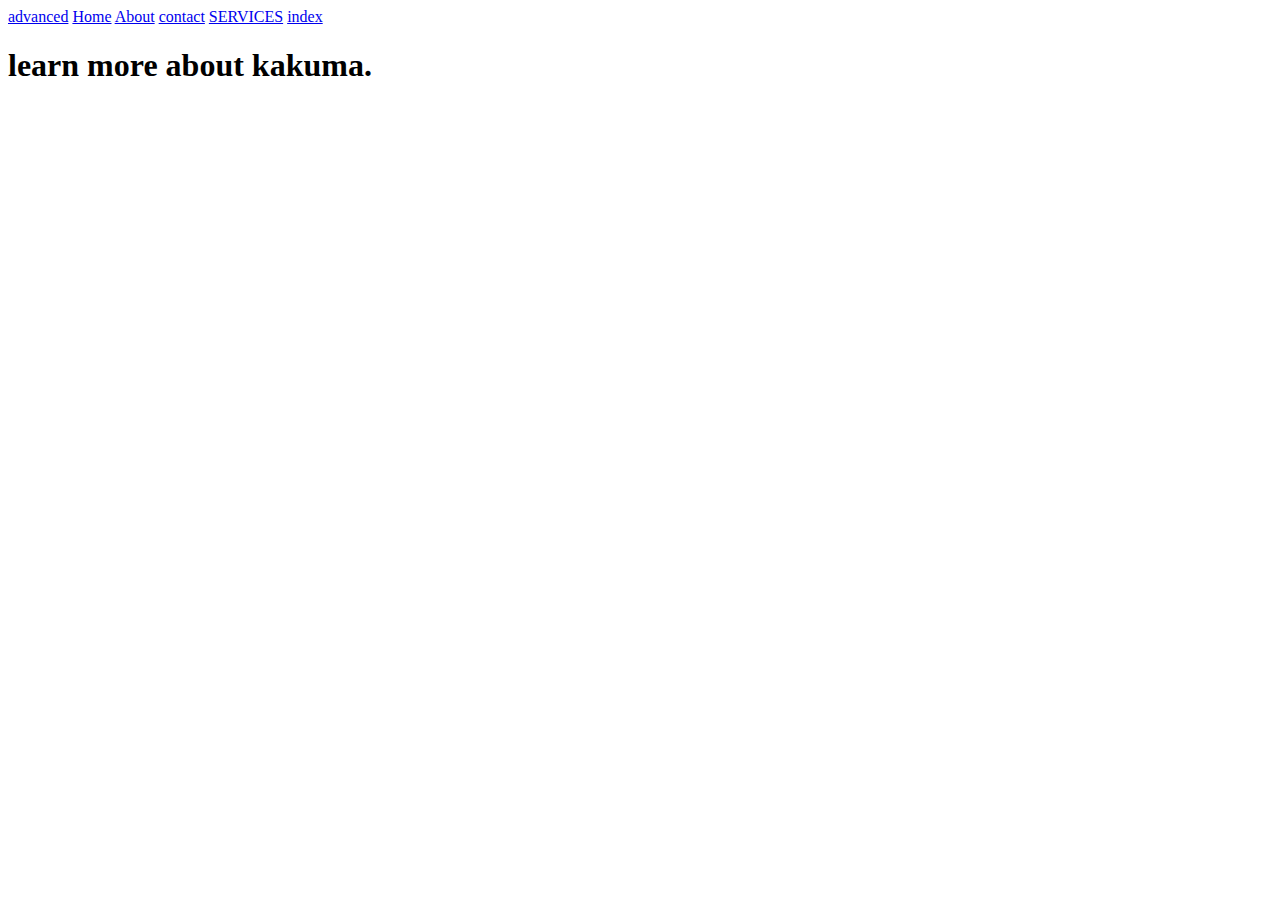
<file: index.html>
<!DOCTYPE html>
<html>
<head>
	<meta charset="utf-8">
	<meta name="viewport" content="width=device-width, initial-scale=1">
	<title>About</title>
	<a href="advanced.html">advanced</a>
	<a href="Home.html">Home</a>
	<a href="About.html">About</a>
	<a href="contact.html">contact</a>
	<a href="SERVICES.html">SERVICES</a>
	<a href="Index.html"> index</a>
</head>
<body>
	<h1>learn more about kakuma.</h1>

</body>
</html>
</file>
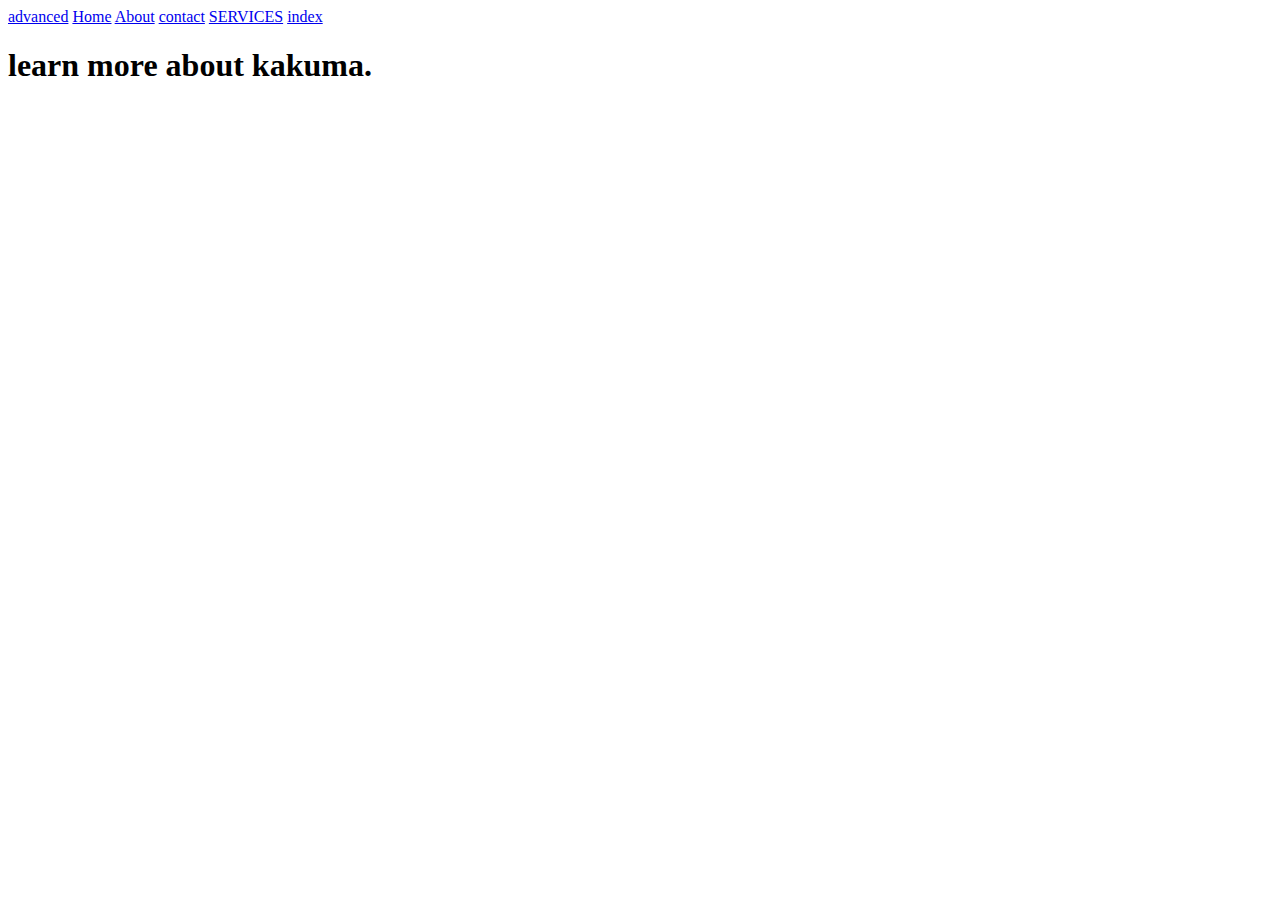
<file: About.html>
<!DOCTYPE html>
<html>
<head>
	<meta charset="utf-8">
	<meta name="viewport" content="width=device-width, initial-scale=1">
	<title>About</title>
	<a href="advanced.html">advanced</a>
	<a href="Home.html">Home</a>
	<a href="About.html">About</a>
	<a href="contact.html">contact</a>
	<a href="SERVICES.html">SERVICES</a>
	<a href="Index.html"> index</a>
</head>
<body>
	<h1>learn more about kakuma.</h1>

</body>
</html>
</file>
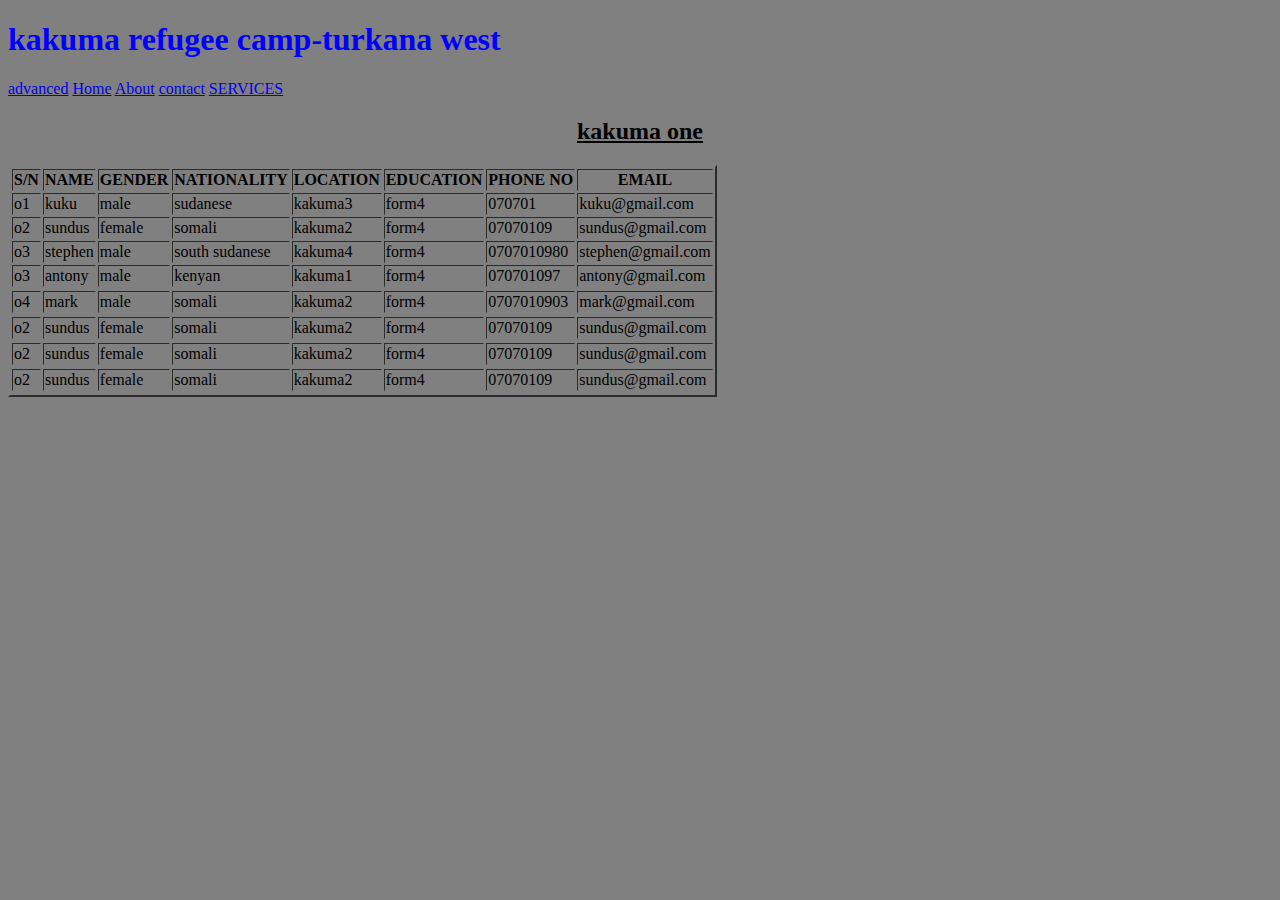
<file: advanced.html>
<!DOCTYPE html>
<html>
<head>
	<h1 style="color:blue;">kakuma refugee camp-turkana west</h1>
	<meta charset="utf-8">
	<meta name="viewport" content="width=device-width, initial-scale=1">
	<title></title>
	<link rel="ICON" type="IMAGE/JPG" href="">

	<a href="advanced.html">advanced</a>
	<a href="Home.html">Home</a>
	<a href="About.html">About</a>
	<a href="contact.html">contact</a>
	<a href="SERVICES.html">SERVICES</a>
	<table border="2px">
		<tr>
			<th>S/N</th>
			<th>NAME</th>
			<th>GENDER</th>
			<th>NATIONALITY</th>
			<th>LOCATION</th>
			<th>EDUCATION</th>
			<th>PHONE NO</th>
			<th>EMAIL</th>
			<h2 style="text-align: center;"><u>kakuma one</u></h2>
		</tr>
		<tr>
			<td>o1</td>
			<td>kuku</td>
			<td>male</td>
			<td>sudanese</td>
			<td>kakuma3</td>
			<td>form4</td>
			<td>070701</td>
			<td>kuku@gmail.com</td>
		</tr>
		<tr>
			<td>o2</td>
			<td>sundus</td>
			<td>female</td>
			<td>somali</td>
			<td>kakuma2</td>
			<td>form4</td>
			<td>07070109</td>
			<td>sundus@gmail.com</td>
		</tr>
		<tr>
			<td>o3</td>
			<td>stephen</td>
			<td>male</td>
			<td>south sudanese</td>
			<td>kakuma4</td>
			<td>form4</td>
			<td>0707010980</td>
			<td>stephen@gmail.com</td>
		</tr>
		</tr>
		<tr>
			<td>o3</td>
			<td>antony</td>
			<td>male</td>
			<td>kenyan</td>
			<td>kakuma1</td>
			<td>form4</td>
			<td>070701097</td>
			<td>antony@gmail.com</td>
		</tr>
		<tr>
			</tr>
		<tr>
			<td>o4</td>
			<td>mark</td>
			<td>male</td>
			<td>somali</td>
			<td>kakuma2</td>
			<td>form4</td>
			<td>0707010903</td>
			<td>mark@gmail.com</td>
		</tr>
		<tr>
			</tr>
		<tr>
			<td>o2</td>
			<td>sundus</td>
			<td>female</td>
			<td>somali</td>
			<td>kakuma2</td>
			<td>form4</td>
			<td>07070109</td>
			<td>sundus@gmail.com</td>
		</tr>
		<tr>
			</tr>
		<tr>
			<td>o2</td>
			<td>sundus</td>
			<td>female</td>
			<td>somali</td>
			<td>kakuma2</td>
			<td>form4</td>
			<td>07070109</td>
			<td>sundus@gmail.com</td>
		</tr>
		<tr></tr>
		<tr>
			<td>o2</td>
			<td>sundus</td>
			<td>female</td>
			<td>somali</td>
			<td>kakuma2</td>
			<td>form4</td>
			<td>07070109</td>
			<td>sundus@gmail.com</td>
		</tr>
		<tr>


	</table>
</head>
<body bgcolor="grey">

</body>
</html>
</file>
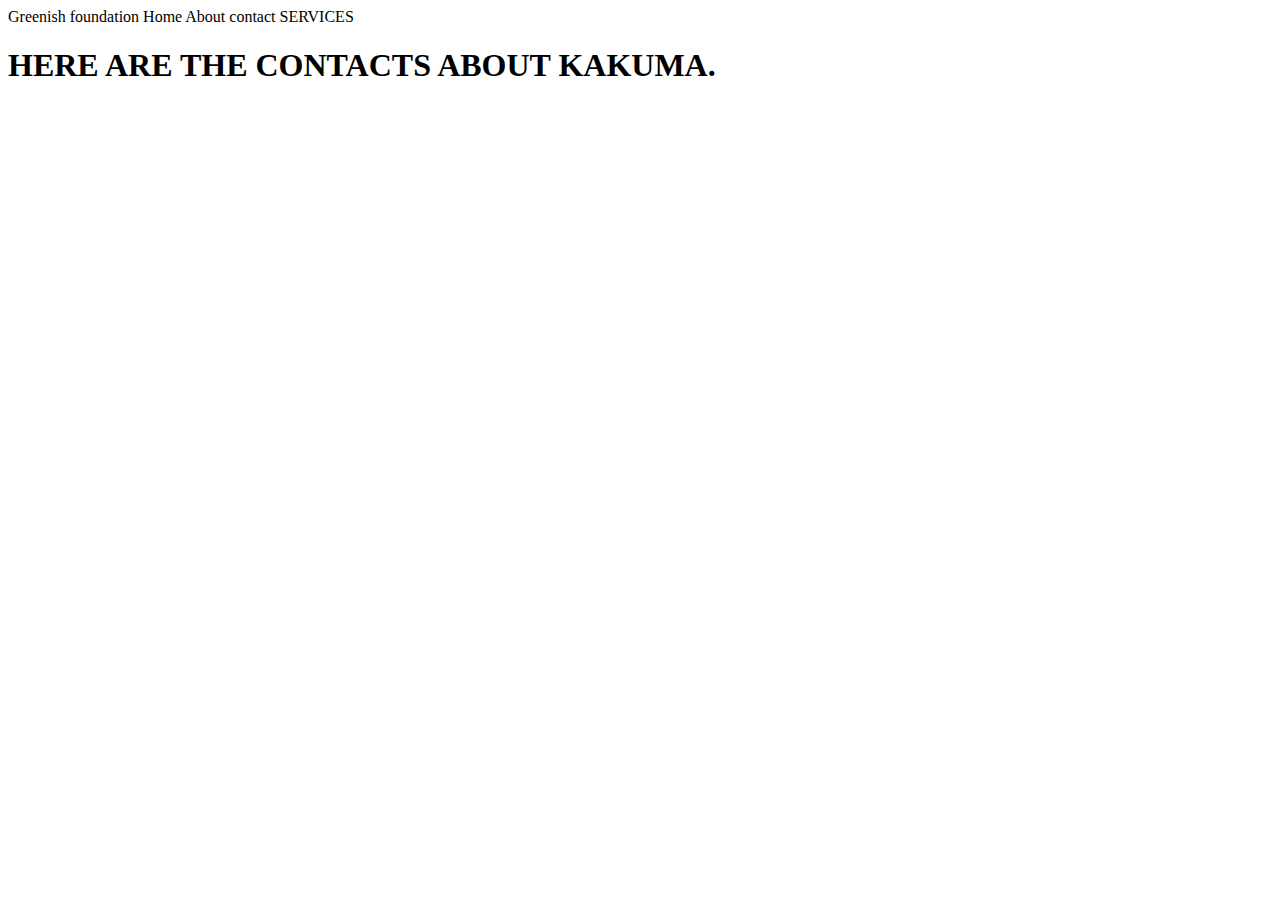
<file: contact.html>
<!DOCTYPE html>
<html>
<head>
	<meta charset="utf-8">
	<meta name="viewport" content="width=device-width, initial-scale=1">
	<title>contact</title>
	<a.href="advanced.html">Greenish foundation</a>
	<a.href="Home.html">Home</a>
	<a.href="About.html">About</a>
	<a.href="contact.html">contact</a>
	<a.href="SERVICES.html">SERVICES</a>
</head>
<body>
	<h1>HERE ARE THE CONTACTS ABOUT KAKUMA.</h1>

</body>
</html>
</file>
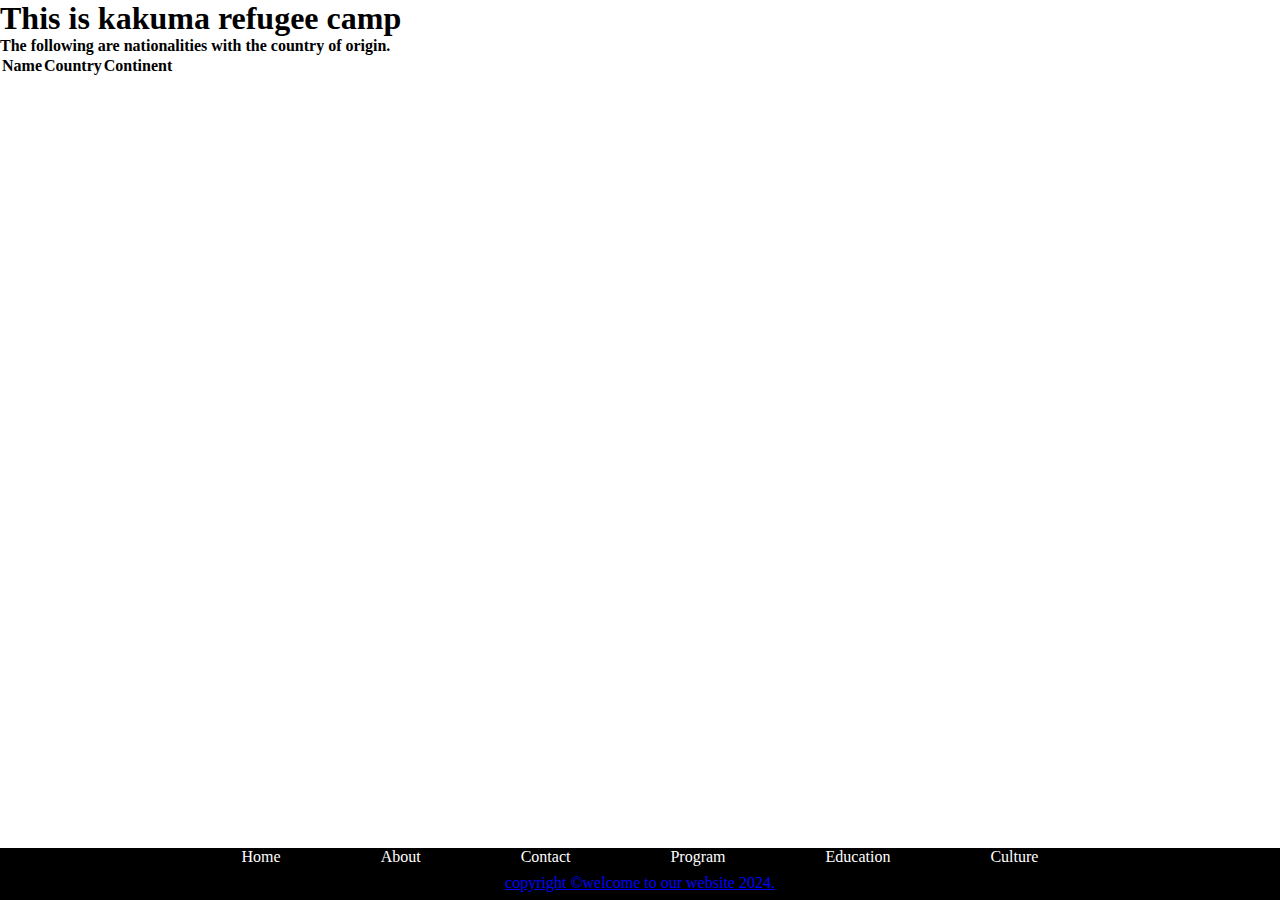
<file: Footer.html>
<!DOCTYPE html>
<html>
<head>
	<meta charset="utf-8">
	<meta name="viewport" content="width=device-width, initial-scale=1">
	<title>Footer.com</title>
	<link rel="stylesheet" type="text/css" href="Morning.css">
</head>
<body>
	<h1>This is kakuma refugee camp</h1>
	<h4>The following are nationalities with the country of origin.</h4>
	<table>
		<tr>
			<th>Name</th>
			<th>Country</th>
			<th>Continent</th>
		</tr>

	</table>
	<footer class="footer">
	<div class="ab">
		<ul>
			<li><a href="Home.html">Home</li>
			<li><a href="About.html">About</li>
			<li><a href="#">Contact</li>
			<li><a href="#">Program</li>
			<li><a href="#">Education</li>
			<li><a href="#">Culture</li>
		</ul>
	</div>
	<div class="copy">
		<p>copyright &copy;welcome to our website 2024.</p>

	</div>
	</footer>

</body>
</html>
</file>
<file: Morning.css>
*{

padding: 0;
margin: 0;
box-sizing: border-box;}
.footer{
margin-top: auto;
background-color: black;
bottom: 0;
left: 0;
width: 100%;
padding: 0;
position: fixed;}
.footer:hover{
background-color: blue;}
.ab ul{
display: flex;
justify-content: center;}
.ab ul li a{
color: white;
margin: 25px;
text-decoration: none;}
.ab ul li a:hover{
background-color: grey;}
.copy p{
color: blue;
padding: 8px;
text-align: center;}
.copy p:hover{background-color: green;
color: yellow;}
</file>
